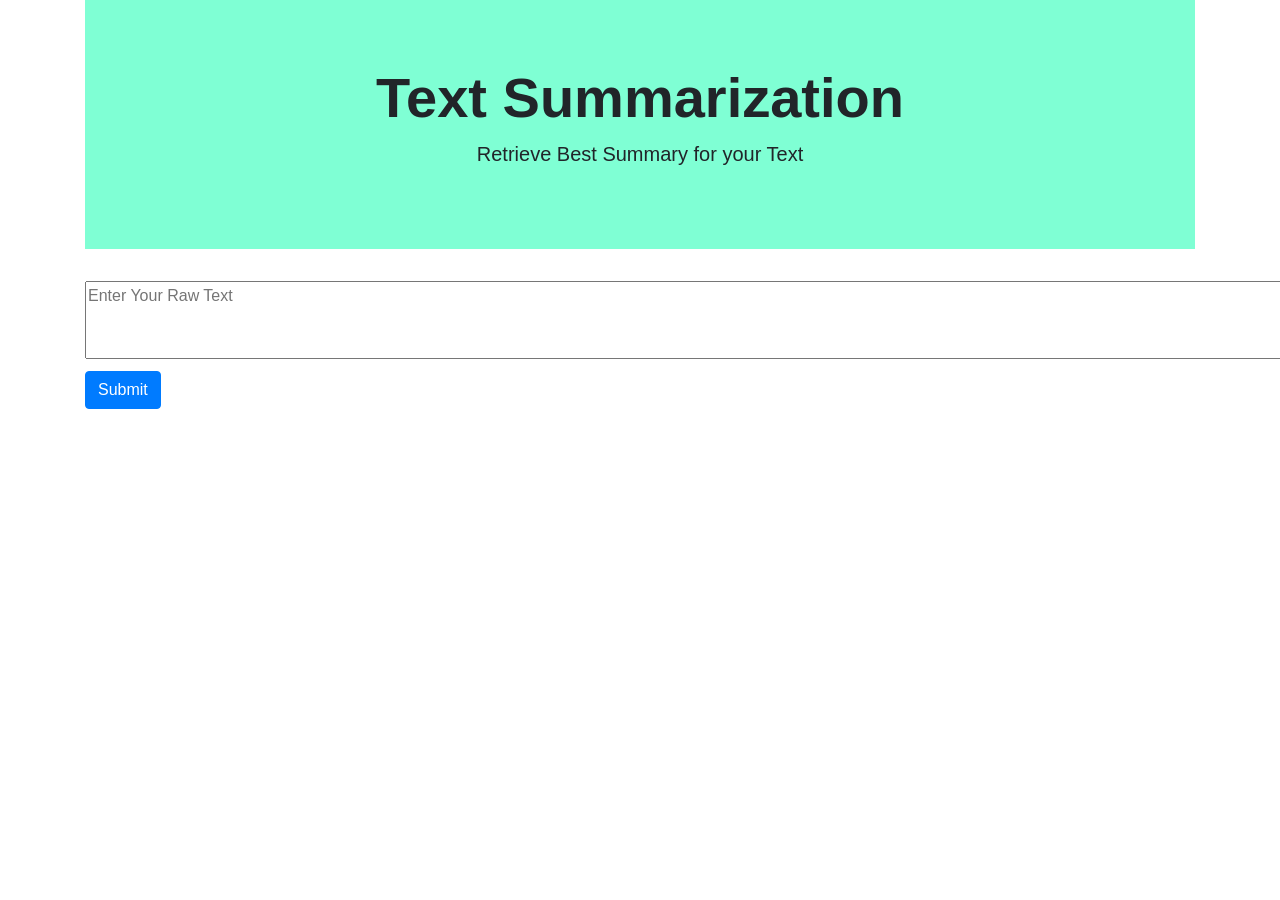
<file: templates/index.html>
<!DOCTYPE html>
 <html lang="en">
 <head>
    <meta charset="UTF-8">
    <meta http-equiv="X-UA-Compatible" content="IE=edge">
    <meta name="viewport" content="width=device-width, initial-scale=1.0">
    <title>Home</title>
    <link rel="stylesheet" href="https://cdn.jsdelivr.net/npm/bootstrap@4.1.3/dist/css/bootstrap.min.css"
        integrity="sha384-MCw98/SFnGE8fJT3GXwEOngsV7Zt27NXFoaoApmYm81iuXoPkFOJwJ8ERdknLPMO" crossorigin="anonymous">
 </head>
 <body>

<div class="container">
    <div class="jumbotron jumbotron-fluid">
        <link rel="stylesheet" href="/static/styles.css">
        <div class="container">
            <h1 class="display-4 heading">Text Summarization</h1>
            <p class="lead">Retrieve Best Summary for your Text</p>
        </div>
    </div>

    <form action="/analyze" method="POST">
        <textarea name="rawtext" id="form-control" rows="3" cols="148" placeholder="Enter Your Raw Text"></textarea>
        <button class="btn btn-primary submitBtn" type="submit">Submit</button>
    </form>
</div>


    <script src="https://code.jquery.com/jquery-3.3.1.slim.min.js"
        integrity="sha384-q8i/X+965DzO0rT7abK41JStQIAqVgRVzpbzo5smXKp4YfRvH+8abtTE1Pi6jizo"
        crossorigin="anonymous"></script>
    <script src="https://cdn.jsdelivr.net/npm/popper.js@1.14.3/dist/umd/popper.min.js"
        integrity="sha384-ZMP7rVo3mIykV+2+9J3UJ46jBk0WLaUAdn689aCwoqbBJiSnjAK/l8WvCWPIPm49"
        crossorigin="anonymous"></script>
    <script src="https://cdn.jsdelivr.net/npm/bootstrap@4.1.3/dist/js/bootstrap.min.js"
        integrity="sha384-ChfqqxuZUCnJSK3+MXmPNIyE6ZbWh2IMqE241rYiqJxyMiZ6OW/JmZQ5stwEULTy"
        crossorigin="anonymous"></script>
 </body>
 </html>
</file>
<file: static/styles.css>
.jumbotron{
    background-color: aquamarine;
}

.original_title{
    background-color: orangered;
    font-size: 20px;
    font-weight: bold;
    padding: 2px;
    display: flex;
    justify-content: center;
}

.summary_title{
    background-color: greenyellow;
    font-size: 20px;
    font-weight: bold;
    padding: 2px;
    display: flex;
    justify-content: center;
}

.srt{
    display: flex;
    flex-direction: row;
}

.original_text{
    background-color: orangered;
    padding: 20px;
}

.summary_text{
    background-color: greenyellow;
    padding: 20px;
    margin-left: 10px;
}

.heading{
    font-weight: bold;
    display: flex;
    justify-content: center;
}

.lead{
    display: flex;
    justify-content: center;
}

.submitBtn{
    margin-top: 5px;
}
</file>
